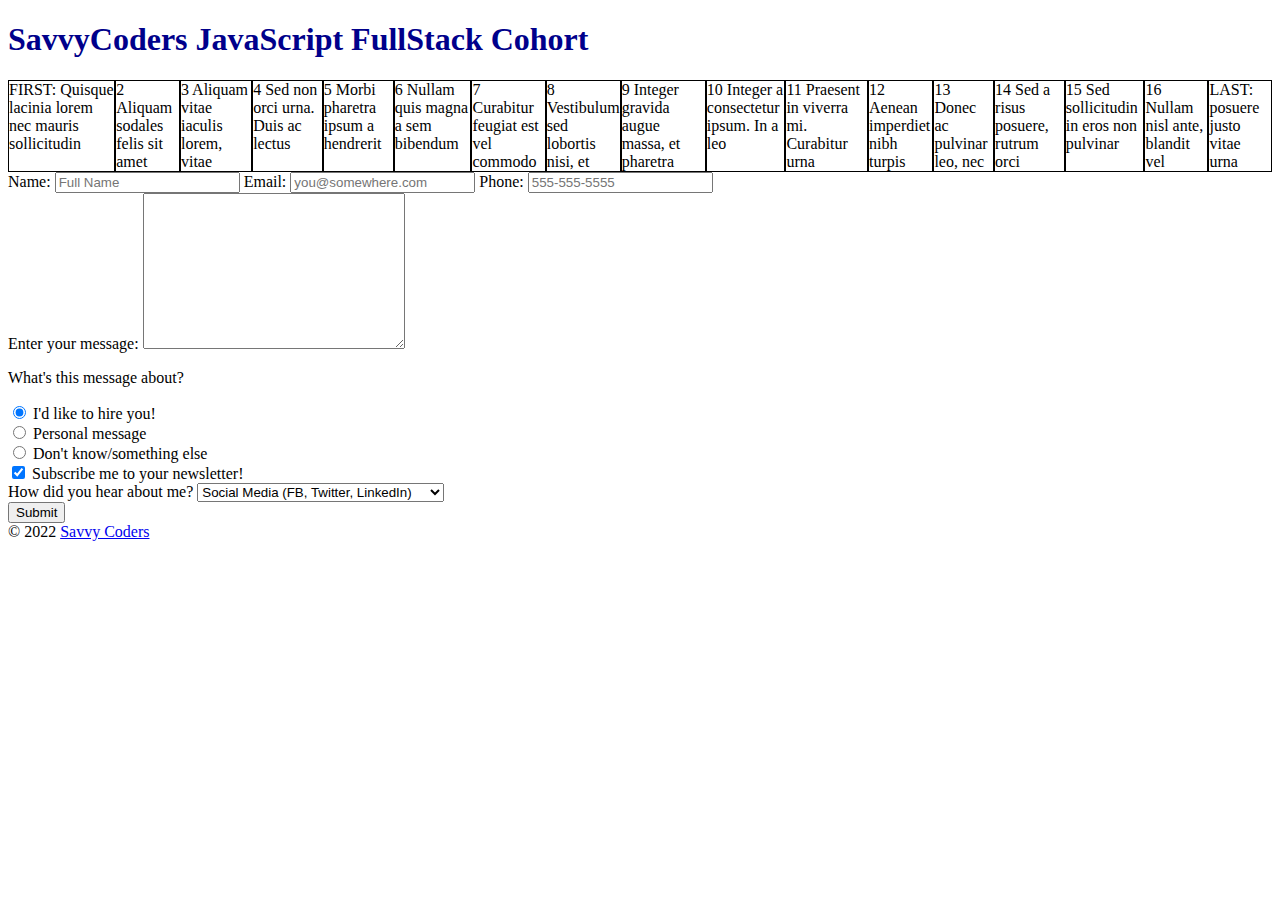
<file: Section05/index.html>
<!DOCTYPE html>
<html lang="en">
  <head>
    <meta charset="UTF-8" />
    <meta name="viewport" content="width=device-width, initial-scale=1.0" />
    <meta http-equiv="X-UA-Compatible" content="ie=edge" />
    <title>Savvy Coders Aug. 2020 Cohort</title>
    <link rel="stylesheet" href="style.css" />
    <link
      href="https://fonts.googleapis.com/css2?family=Cedarville+Cursive&family=Roboto&display=swap"
      rel="stylesheet"
    />
  </head>
  <body>
    <header>
      <h1>SavvyCoders JavaScript FullStack Cohort</h1>
    </header>

    <content>
      <!--
      Comment-out the line above, and uncomment the line below
      to turn on the FLEX functionality
      -->
      <content class="responsive flex">
      <div id="block1">
        FIRST: Quisque lacinia lorem nec mauris sollicitudin
      </div>
      <div id="block2">2 Aliquam sodales felis sit amet</div>
      <div id="block3">3 Aliquam vitae iaculis lorem, vitae</div>
      <div id="block4">4 Sed non orci urna. Duis ac lectus</div>
      <div id="block5">5 Morbi pharetra ipsum a hendrerit</div>
      <div id="block6">6 Nullam quis magna a sem bibendum</div>
      <div id="block7">7 Curabitur feugiat est vel commodo</div>
      <div id="block8">8 Vestibulum sed lobortis nisi, et</div>
      <div id="block9">9 Integer gravida augue massa, et pharetra</div>
      <div id="block10">10 Integer a consectetur ipsum. In a leo</div>
      <div id="block11">11 Praesent in viverra mi. Curabitur urna</div>
      <div id="block12">12 Aenean imperdiet nibh turpis</div>
      <div id="block13">13 Donec ac pulvinar leo, nec</div>
      <div id="block14">14 Sed a risus posuere, rutrum orci</div>
      <div id="block15">15 Sed sollicitudin in eros non pulvinar</div>
      <div id="block16">16 Nullam nisl ante, blandit vel</div>
      <div id="block17">LAST: posuere justo vitae urna</div>
    </content>

    <!-- Basic Form. Comment it out when using the Better Form -->
    <!-- <form>
      <input type="text" required />
      <input type="password" />
      <input type="email" />
      <input type="submit" />
    </form> -->

    <form action="https://formspree.io/f/xrgddndy" method="POST">
      <label for="name">Name:</label>
      <input type="text" name="name" id="name" placeholder="Full Name" required />

      <label for="email">Email:</label>
      <input type="email" name="email" id="email" placeholder="you@somewhere.com" />

      <label for="fone">Phone:</label>
      <input type="tel" name="fone" id="fone" placeholder="555-555-5555" />

      <div>
        <label for="msg">Enter your message:</label>
        <textarea name="msg" id="msg" cols="30" rows="10"></textarea>
      </div>

      <div>
        <p>What's this message about?</p>
        <div>
          <input
            type="radio"
            name="subject"
            value="professional"
            id="pro"
            checked
          />
          <label for="pro">I'd like to hire you!</label>
        </div>
        <div>
          <input type="radio" name="subject" value="personal" id="personal" />
          <label for="personal">Personal message</label>
        </div>
        <div>
          <input type="radio" name="subject" value="other" />
          <label>Don't know/something else</label>
        </div>
      </div>

      <input type="checkbox" name="optIn" value="trusting" id="news" checked />
      <label for="news">Subscribe me to your newsletter!</label>

      <div>
        <label for="marketing">How did you hear about me?</label>
        <select name="marketing" id="marketing">
          <optgroup label="Online">
            <option value="social">Social Media (FB, Twitter, LinkedIn)</option>
            <option value="github">Online Portfolio (GitHub)</option>
            <option value="search">Search Engine</option>
            <option value="email">Email</option>
          </optgroup>
          <optgroup label="In-Person">
            <option value="networking">We met at a networking event</option>
            <option value="referral">Personal referral</option>
            <option value="random">We met somewhere else</option>
          </optgroup>
          <option value="other">Other</option>
        </select>
      </div>

      <input type="submit" value="Submit" />
    </form>

    <footer>
      &copy; 2022 <a href="https://savvycoders.com/">Savvy Coders</a>
    </footer>

    <!-- Activity 4 - Form Handling: Uncomment the JS link -->
    <script src="./index.js"></script>
  </body>
</html>
</file>
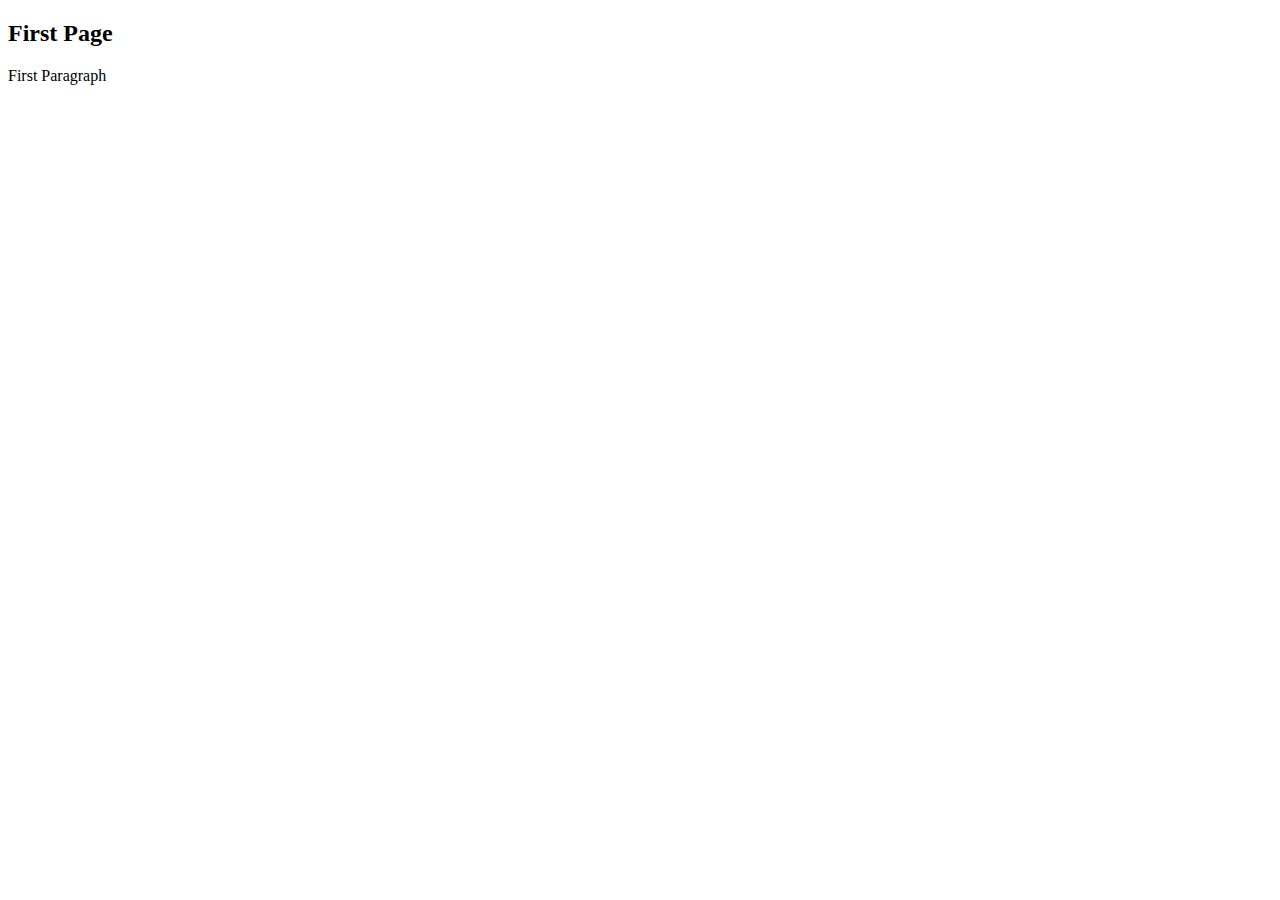
<file: Section03/3.2/index.html>
<!DOCTYPE html>
<html lang="en">
<head>
  <meta charset="UTF-8">
  <meta http-equiv="X-UA-Compatible" content="IE=edge">
  <meta name="viewport" content="width=device-width, initial-scale=1.0">
  <title>Nick's Page</title>
</head>
<body>
  <h2>First Page</h2>
  <p>First Paragraph</p>
</body>
</html>
</file>
<file: Section05/style.css>
header > h1 {
  color: darkblue;
}

body > form {
	margin: 2em;
}

/*  This styling sets up the flex container */
.flex {
  display: flex;
  justify-content: space-between;
}

/* this adds a border around the flex items */
.flex > * {
  border: 1px solid;
}


/* Activity 5.1: Media queries
  -Add CSS that removes the border around the flex items */


/* Activity 5.2: Media queries
  -Add CSS for when screen size is less than 700px */
@media print {

  border: red ;
}

/* Activity 5.3: Media queries
  -Add CSS that checks for device hover capabilities */


@media (min-width: 2000px) {
  * {
    color:orange;
  }
}
</file>
